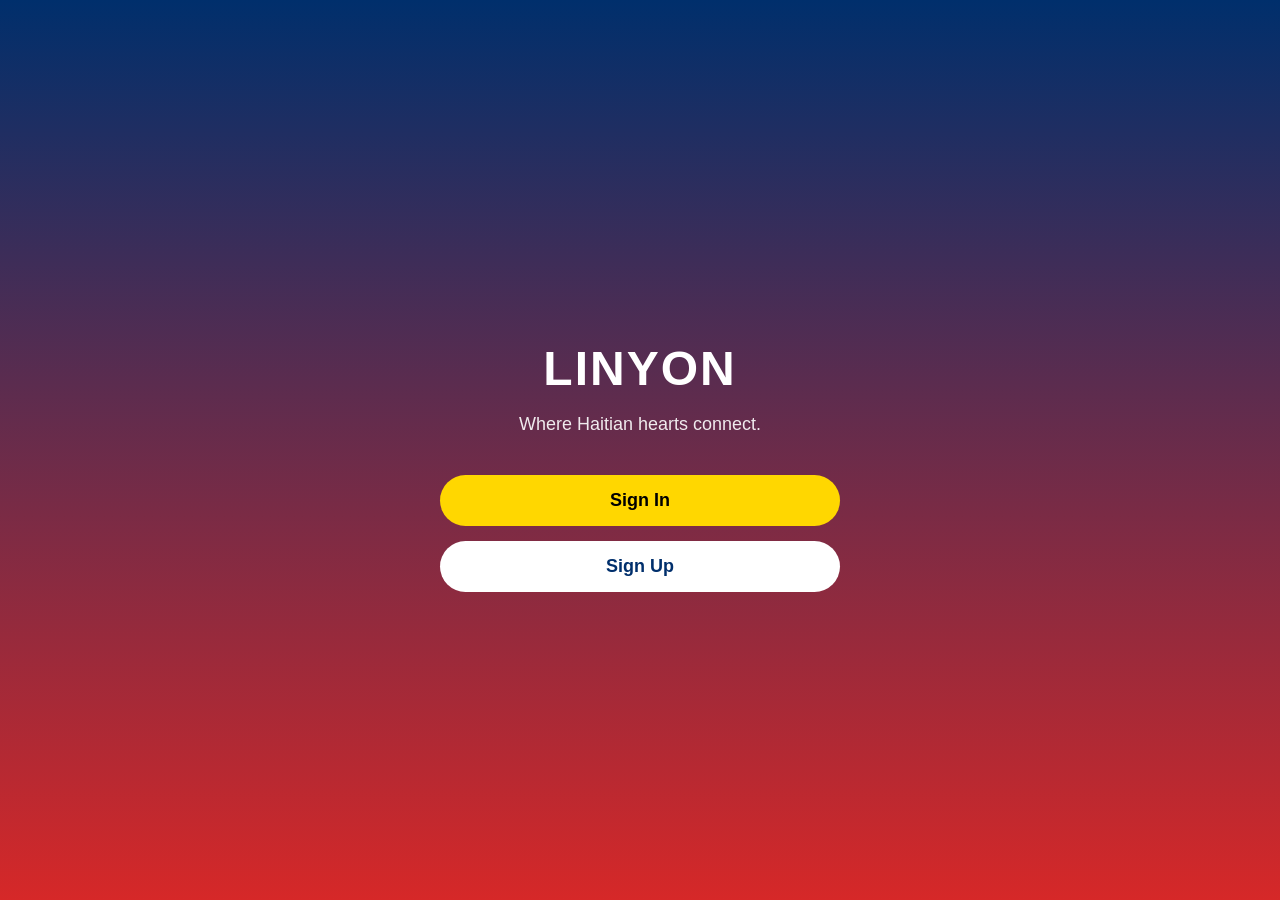
<file: index.html>
<!DOCTYPE html>
<html lang="en">
<head>
    <meta charset="UTF-8">
    <title>Linyon – Home</title>
    <link rel="stylesheet" href="style.css">
</head>

<body class="home">

    <div class="container">
        <h1 class="title">LINYON</h1>
        <p class="subtitle">Where Haitian hearts connect.</p>

        <div class="button-group">
            <a class="btn primary" href="login.html">Sign In</a>
            <a class="btn secondary" href="signup.html">Sign Up</a>
        </div>
    </div>

</body>
</html>
</file>
<file: style.css>
/* GENERAL */
body {
    margin: 0;
    padding: 0;
    font-family: "Poppins", sans-serif;
    background: linear-gradient(180deg, #002f6c, #d62828);
    color: white;
    display: flex;
    justify-content: center;
    align-items: center;
    height: 100vh;
}

/* HOMEPAGE */
.container {
    text-align: center;
    width: 90%;
    max-width: 400px;
}

.title {
    font-size: 48px;
    font-weight: 700;
    letter-spacing: 2px;
    margin-bottom: 10px;
}

.subtitle {
    font-size: 18px;
    margin-bottom: 40px;
    opacity: 0.9;
}

/* BUTTONS */
.button-group {
    display: flex;
    flex-direction: column;
    gap: 15px;
}

.btn {
    padding: 15px;
    border-radius: 30px;
    text-decoration: none;
    font-size: 18px;
    font-weight: 600;
    text-align: center;
    transition: 0.3s;
}

.primary {
    background: #ffd700;
    color: #000;
}

.primary:hover {
    background: #ffea00;
}

.secondary {
    background: white;
    color: #002f6c;
}

.secondary:hover {
    background: #f2f2f2;
}
</file>
